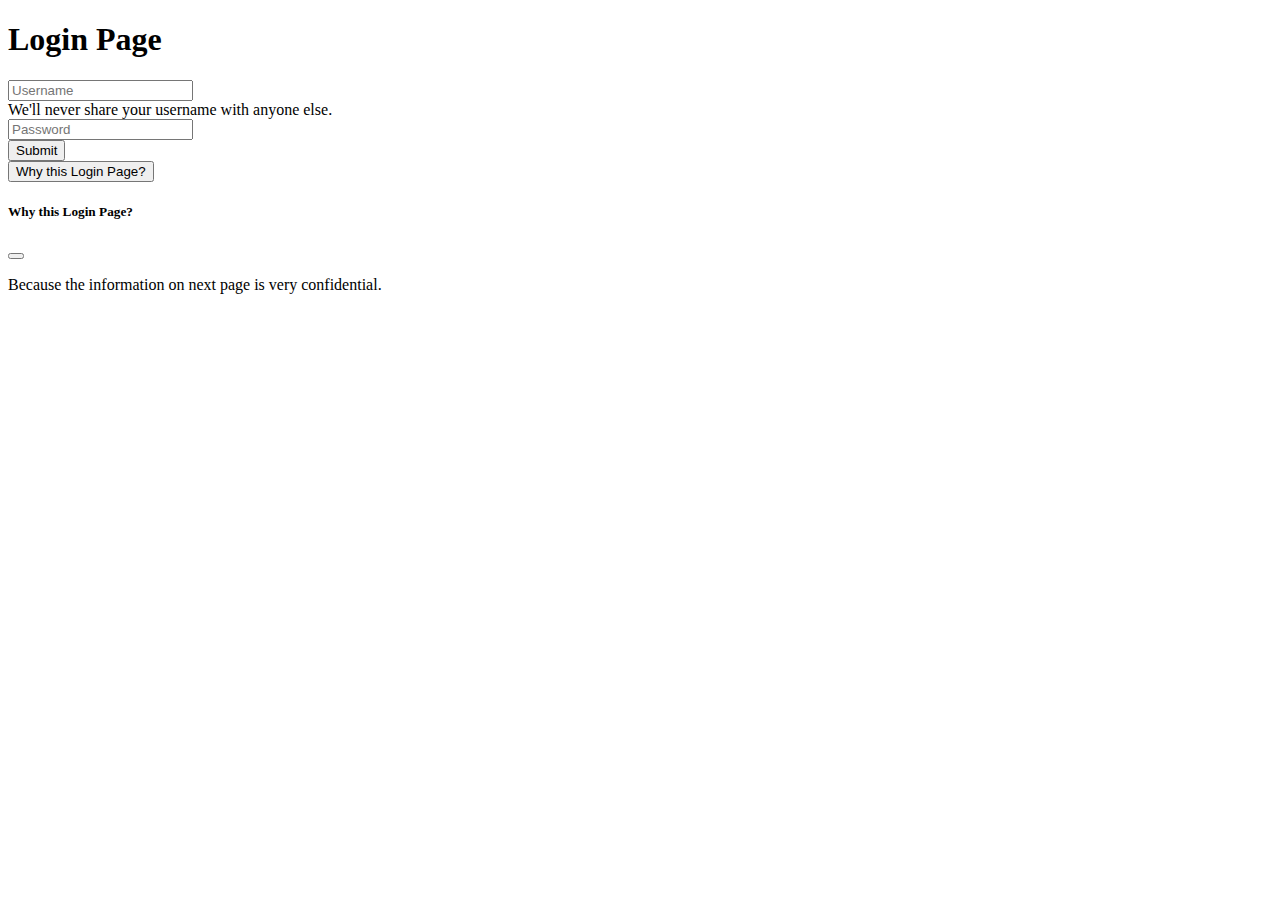
<file: index.html>
<!doctype html>
<html lang="en">
  <head>
    <meta charset="utf-8">
    <meta name="viewport" content="width=device-width, initial-scale=1">
    <title>Login page</title>
    <link href="https://cdn.jsdelivr.net/npm/bootstrap@5.2.3/dist/css/bootstrap.min.css" rel="stylesheet" integrity="sha384-rbsA2VBKQhggwzxH7pPCaAqO46MgnOM80zW1RWuH61DGLwZJEdK2Kadq2F9CUG65" crossorigin="anonymous">
  </head>
  <body>
    
    <h1 class="text-center my-3">Login Page</h1>
    <form class="text-center my-2">
        <div class="mb-3 mx-4">
            <input type="text" class="form-control" id="username" placeholder="Username" aria-describedby="emailHelp">
            <div id="emailHelp" class="form-text">We'll never share your username with anyone else.</div>
          </div>
   
      <div class="mb-3 mx-4">
        <input type="password" placeholder="Password" class="form-control"  id="password">
      </div>
     
      <button type="button" class="btn btn-dark" value="Login" onclick="login()">Submit</button>
      <!-- <input type="button" value="Login" onclick="login()"> -->
    </form>


    <button class="btn btn-dark mx-4 my-4" type="button" data-bs-toggle="offcanvas" data-bs-target="#offcanvasScrolling" aria-controls="offcanvasScrolling">Why this Login Page?</button>

<div class="offcanvas offcanvas-start" data-bs-scroll="true" data-bs-backdrop="false" tabindex="-1" id="offcanvasScrolling" aria-labelledby="offcanvasScrollingLabel">
  <div class="offcanvas-header">
    <h5 class="offcanvas-title" id="offcanvasScrollingLabel">Why this Login Page?</h5>
    <button type="button" class="btn-close" data-bs-dismiss="offcanvas" aria-label="Close"></button>
  </div>
  <div class="offcanvas-body">
    <p>Because the information on next page is very confidential. </p>
  </div>
</div>

    <script src="script.js"></script>
    <script src="https://cdn.jsdelivr.net/npm/bootstrap@5.2.3/dist/js/bootstrap.bundle.min.js" integrity="sha384-kenU1KFdBIe4zVF0s0G1M5b4hcpxyD9F7jL+jjXkk+Q2h455rYXK/7HAuoJl+0I4" crossorigin="anonymous"></script>
  </body>
</html>
</file>
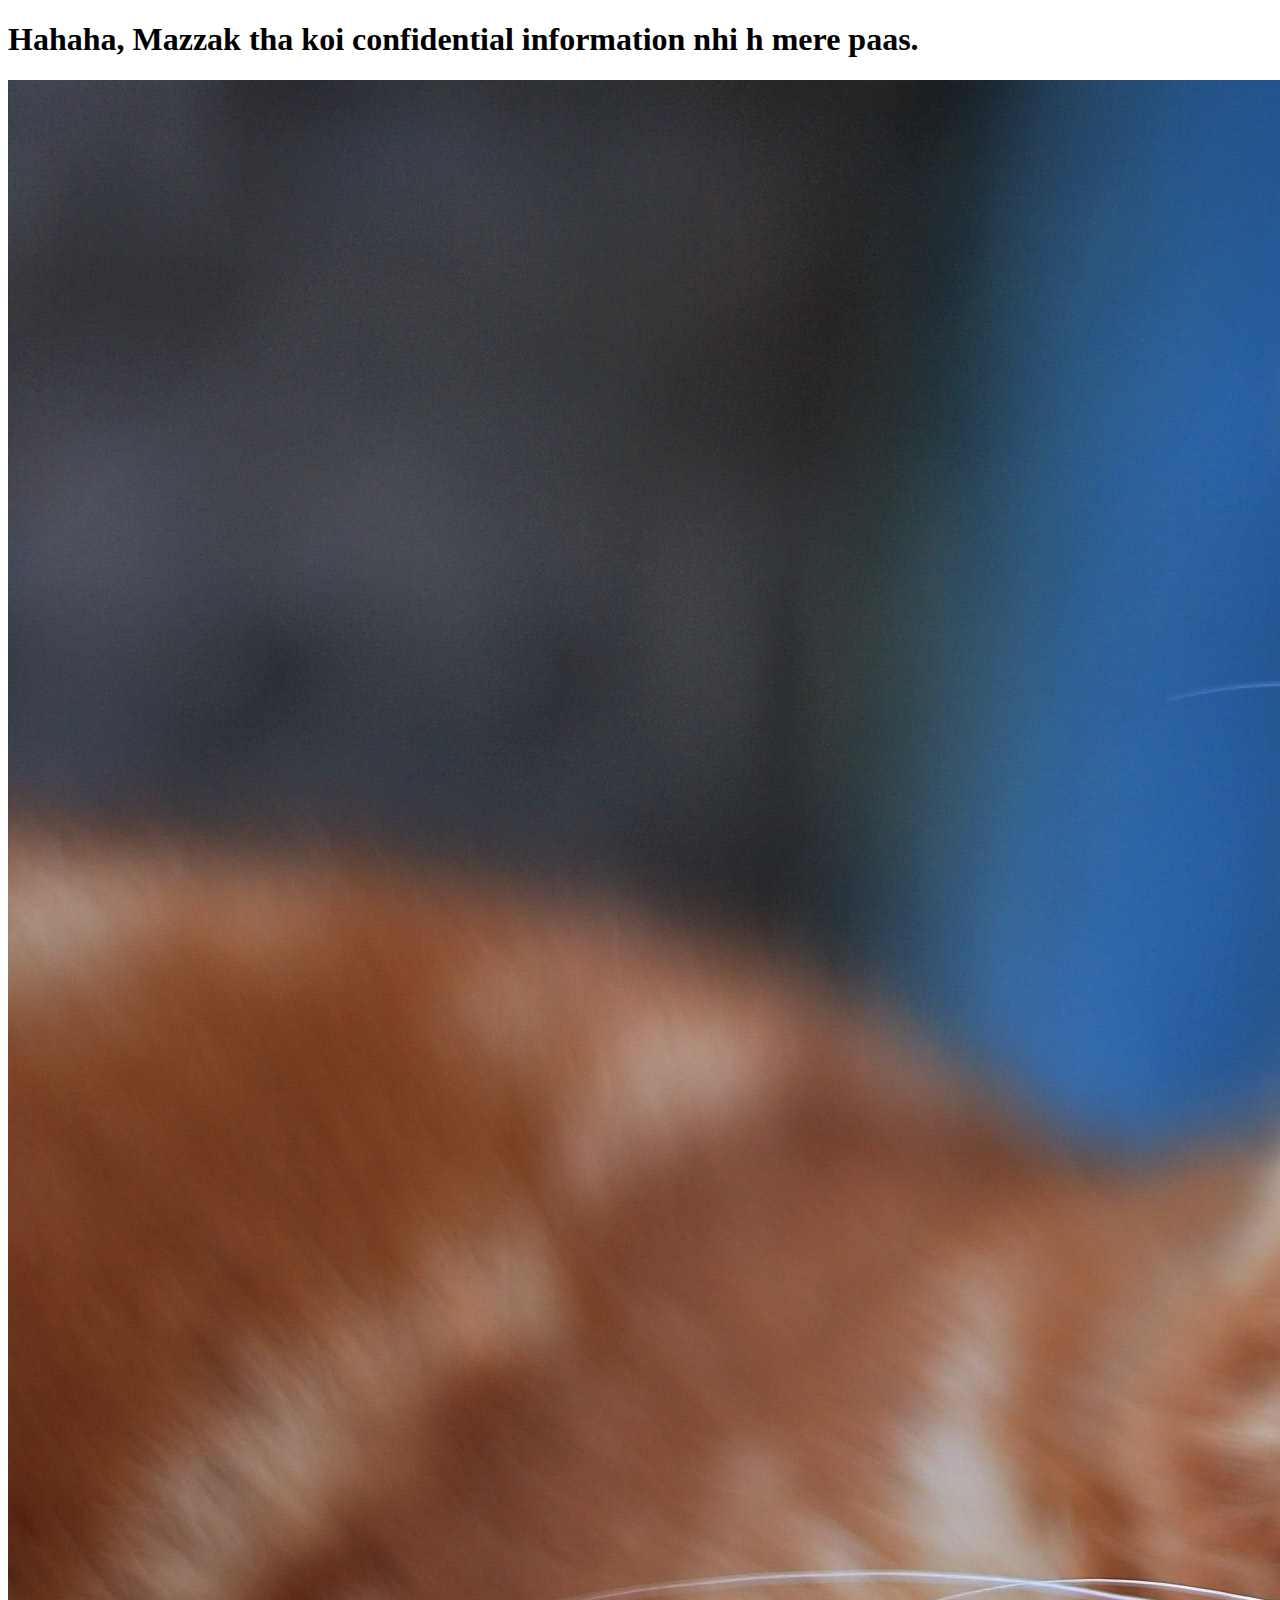
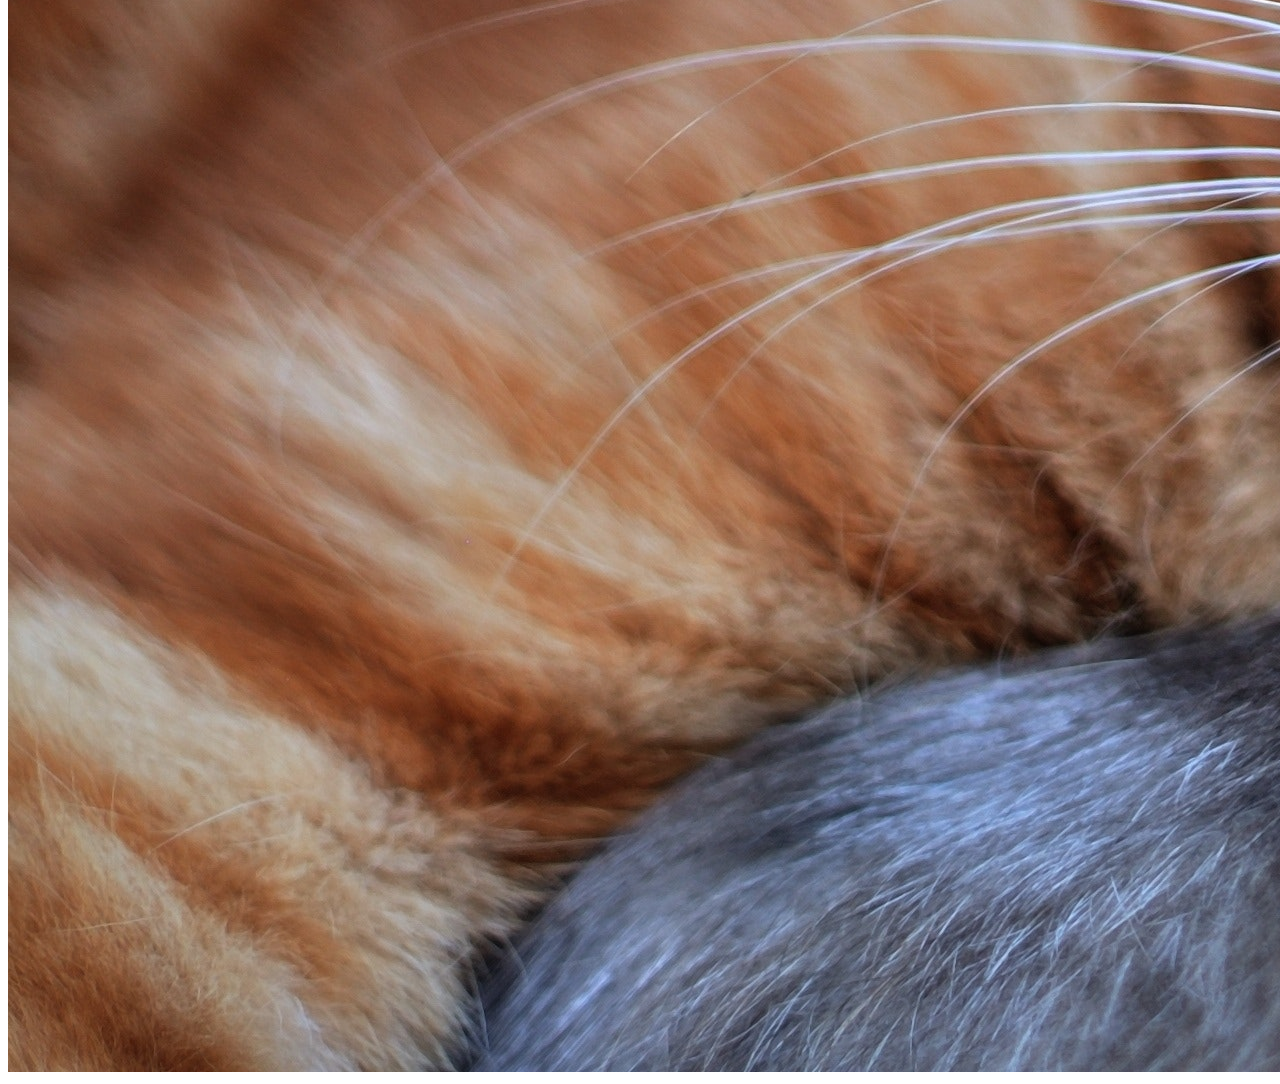
<file: protected-page.html>
<!doctype html>
<html lang="en">
  <head>
    <meta charset="utf-8">
    <meta name="viewport" content="width=device-width, initial-scale=1">
    <title>Protected-Page</title>
    <link href="https://cdn.jsdelivr.net/npm/bootstrap@5.2.3/dist/css/bootstrap.min.css" rel="stylesheet" integrity="sha384-rbsA2VBKQhggwzxH7pPCaAqO46MgnOM80zW1RWuH61DGLwZJEdK2Kadq2F9CUG65" crossorigin="anonymous">
  </head>
  <body>
    
    <h1 class="text-center my-4 mx-2">Hahaha, Mazzak tha koi confidential information nhi h mere paas.</h1>

    <div class="card mx-2" >
        <img src="1.jpg" class="card-img-top rounded" alt="...">
       
      </div>
    <script src="https://cdn.jsdelivr.net/npm/bootstrap@5.2.3/dist/js/bootstrap.bundle.min.js" integrity="sha384-kenU1KFdBIe4zVF0s0G1M5b4hcpxyD9F7jL+jjXkk+Q2h455rYXK/7HAuoJl+0I4" crossorigin="anonymous"></script>
  </body>
</html>
</file>
